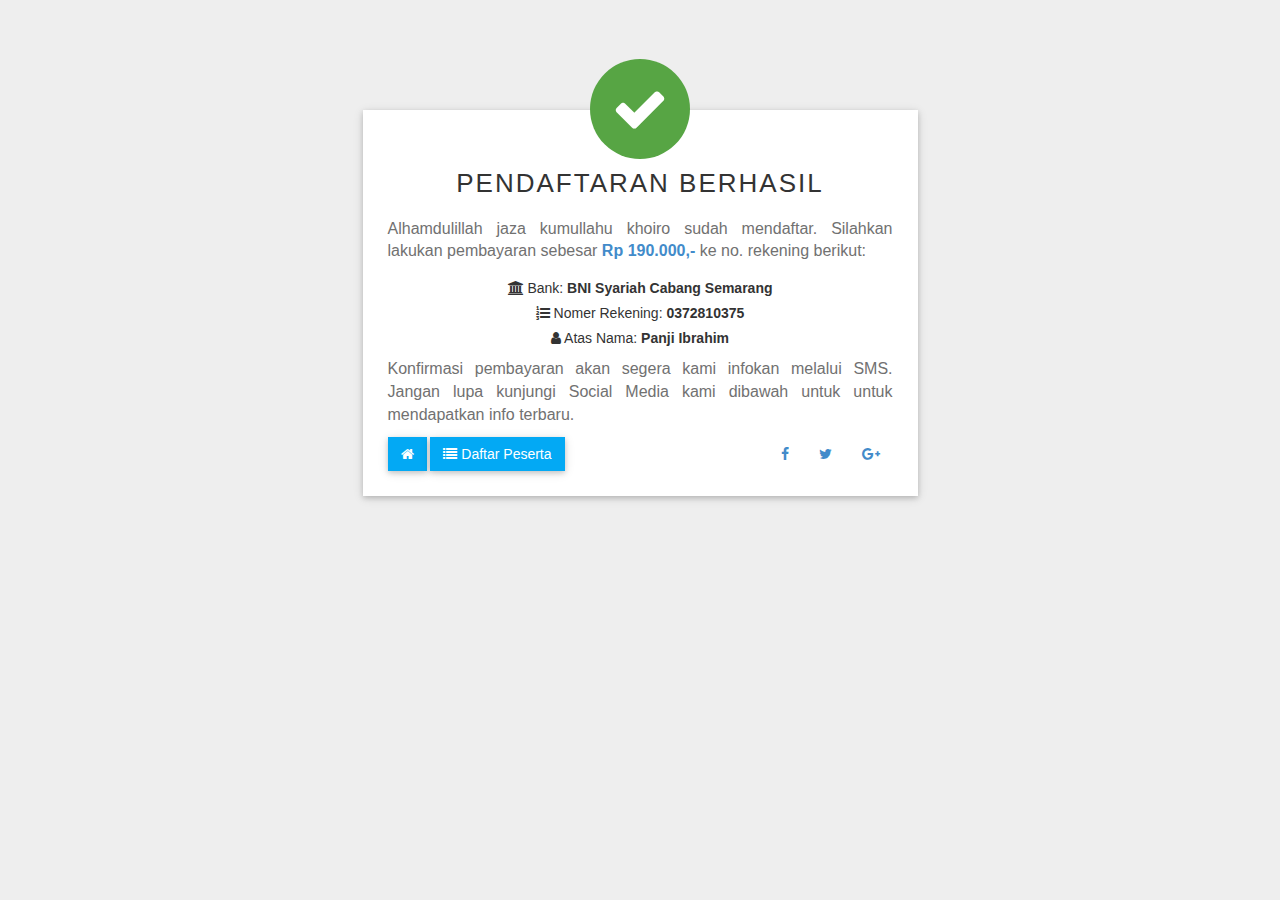
<file: berhasil.html>
<!DOCTYPE html>
<html lang="en">
<head>
    <meta charset="utf-8">
    <meta http-equiv="X-UA-Compatible" content="IE=edge">
    <title>Pendaftaran Berhasil - Memory of That Unforgettable High School</title>
    <meta name="viewport" content="width=device-width, initial-scale=1">
    <meta name="description" content="">

    <link rel="shortcut icon" type="image/x-icon" href="favicon.ico">

    <!-- CSS -->
    <link rel="stylesheet" href="css/bootstrap.min.css">
    <link rel="stylesheet" href="css/font-awesome.min.css">
    <link rel="stylesheet" href="css/berhasil.css">

    <!-- Js -->
    <script src="js/vendor/modernizr-2.6.2.min.js"></script>
    <script src="//ajax.googleapis.com/ajax/libs/jquery/1.10.2/jquery.min.js"></script>
    <script src="js/bootstrap.min.js"></script>

</head>
<body>

<div class="container">
    <div class="row">
        <div class="col-xs-12 col-sm-6 col-md-6 col-lg-6 col-md-offset-3 col-lg-offset-3 col-sm-offset-3">
            <div class="box">
                <div class="box-icon">
                    <span class="fa fa-4x fa-check"></span>
                </div>
                <div class="info">
                    <h4 class="text-center">Pendaftaran Berhasil</h4>
                    <p>Alhamdulillah jaza kumullahu khoiro sudah mendaftar. Silahkan lakukan pembayaran sebesar <strong><span class="text-primary">Rp 190.000,-</span></strong> ke no. rekening berikut:</p>
                    <div class="row">
                        <div class="col-md-12 text-center" style="margin-top: 5px;"><i class="fa fa-bank"></i> Bank: <strong>BNI Syariah Cabang Semarang</strong></div>
                    </div>
                    <div class="row">
                        <div class="col-md-12 text-center" style="margin-top: 5px;"><i class="fa fa-list-ol"></i> Nomer Rekening: <strong>0372810375</strong></div>
                    </div>
                    <div class="row">
                        <div class="col-md-12 text-center" style="margin-top: 5px;"><i class="fa fa-user"></i> Atas Nama: <strong>Panji Ibrahim</strong></div>
                    </div>

                    <p>Konfirmasi pembayaran akan segera kami infokan melalui SMS. Jangan lupa kunjungi Social Media kami dibawah untuk untuk mendapatkan info terbaru.</p>
                    <a href="index.html" class="btn"><i class="fa fa-home"></i></a>
                    <a href="index.html#daftar" class="btn"><i class="fa fa-list"></i> Daftar Peserta</a>
                    <div class="pull-right">
                        <a href="http://facebook.com/Angsle2010" title="Angsle 2016 Facebook Page" target="_blank" class="btn"><i class="fa fa-facebook"></i></a>
                        <a href="http://twitter.com/Angsle2010" title="Angsle 2016 Twitter" target="_blank" class="btn"><i class="fa fa-twitter"></i></a>
                        <a href="http://google.com/+Angsle2010" title="Angsle 2016 Google+" target="_blank" class="btn"><i class="fa fa-google-plus"></i></a>
                    </div>
                </div>
            </div>
        </div>
    </div>
</div>

</body>
</html>
</file>
<file: css/berhasil.css>
@import url(//maxcdn.bootstrapcdn.com/font-awesome/4.2.0/css/font-awesome.min.css);

body {
    padding-top: 50px;
    background-color: #EEEEEE;
}

.box {
    border-radius: 0;
    box-shadow: 0 2px 5px 0 rgba(0, 0, 0, 0.16), 0 2px 10px 0 rgba(0, 0, 0, 0.12);
    padding: 10px 25px;
    text-align: left;
    display: block;
    margin-top: 60px;
    background-color: #ffffff;
}

.box-icon {
    background-color: #57a544;
    border-radius: 50%;
    display: table;
    height: 100px;
    margin: 0 auto;
    width: 100px;
    margin-top: -61px;
}

.box-icon span {
    color: #fff;
    display: table-cell;
    text-align: center;
    vertical-align: middle;
}

.info h4 {
    font-size: 26px;
    letter-spacing: 2px;
    text-transform: uppercase;
}

.info > p {
    color: #717171;
    font-size: 16px;
    padding-top: 10px;
    text-align: justify;
}

.info > a {
    background-color: #03a9f4;
    border-radius: 0;
    box-shadow: 0 2px 5px 0 rgba(0, 0, 0, 0.16), 0 2px 10px 0 rgba(0, 0, 0, 0.12);
    color: #fff;
    transition: all 0.5s ease 0s;
    margin-bottom: 15px;
}

.info > a:hover {
    background-color: #0288d1;
    box-shadow: 0 2px 3px 0 rgba(0, 0, 0, 0.16), 0 2px 5px 0 rgba(0, 0, 0, 0.12);
    color: #fff;
    transition: all 0.5s ease 0s;
}
</file>
